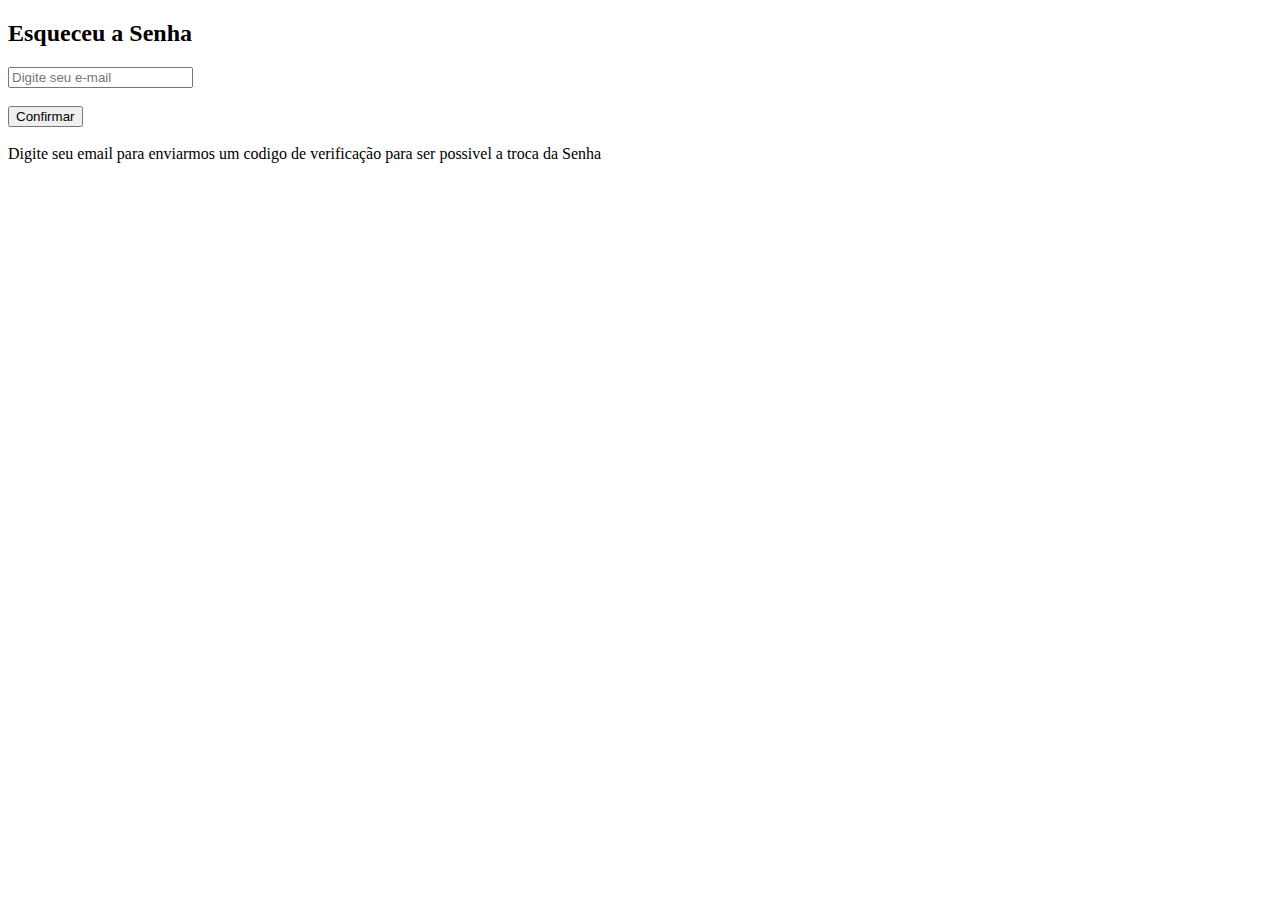
<file: esqueceuSenha.html>
<!DOCTYPE html>
<html lang="en">
<head>
    <meta charset="UTF-8">
    <meta name="viewport" content="width=device-width, initial-scale=1.0">
    <meta http-equiv="X-UA-Compatible" content="ie=edge">
    <title>Esqueceu a Senha</title>
</head>
<body>
        <div class="esqueceuSenha">
            <h2>Esqueceu a Senha</h2>
            <input type="email" placeholder="Digite seu e-mail" id="placeholderEmail"><br><br>
            <button type="button" id="btnConfirmar" onclick="confirmar()">Confirmar</button><br><br>
            <h>Digite seu email para enviarmos um codigo de verificação para ser possivel a troca da Senha</h>
        </div>

        <script>
            function confirmar(){

            }
        </script>
</body>
</html>
</file>
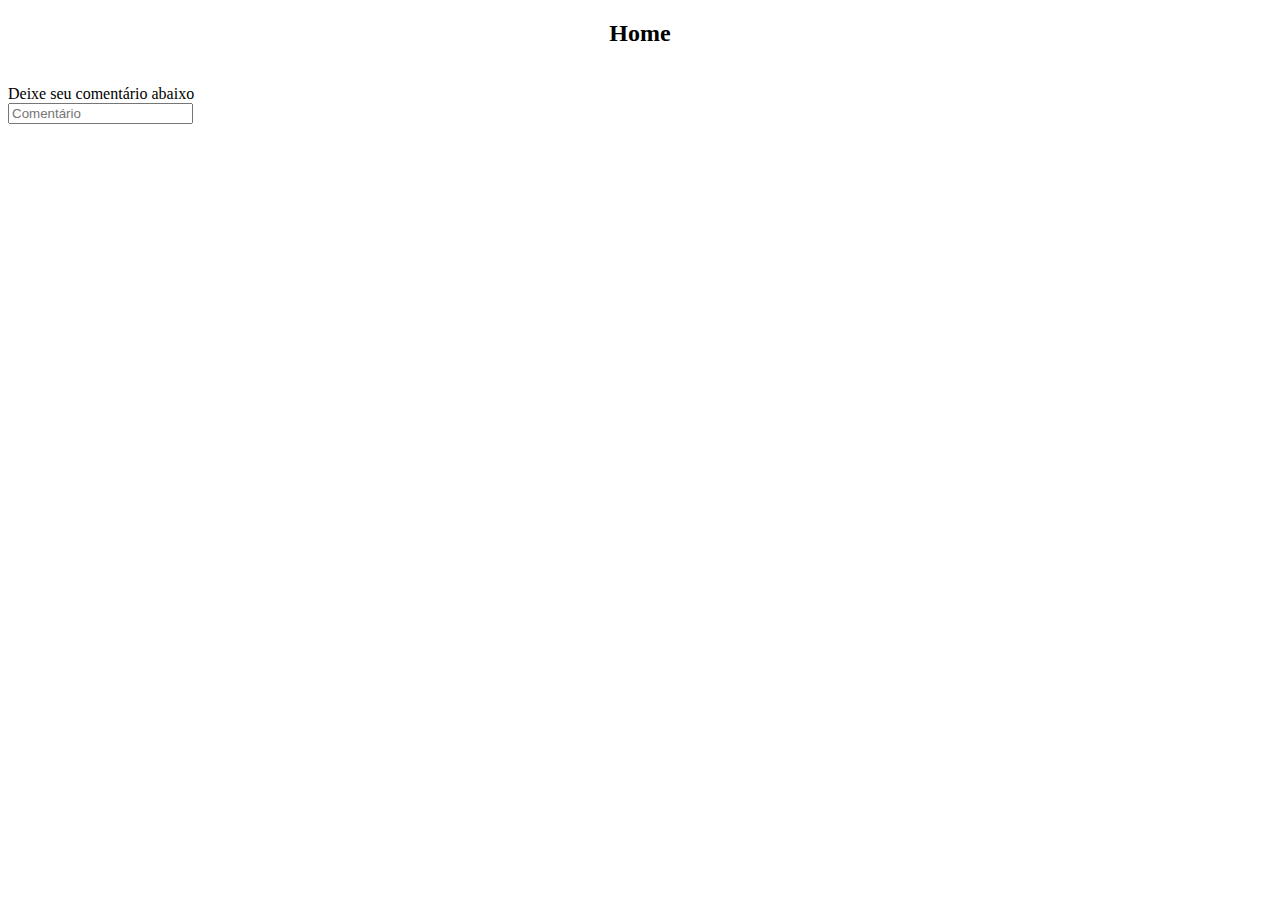
<file: home.html>
<!DOCTYPE html>
<html lang="en">

<head>
    <meta charset="UTF-8">
    <meta name="viewport" content="width=device-width, initial-scale=1.0">
    <title>Home</title>
    <link rel="stylesheet" href="style.css">
</head>

<body>
    <div class="home">
        <h2>Home</h2><br>       
    </div>
    <div class="infos">
        <h>Deixe seu comentário abaixo</h><br>
        <input type="text" placeholder="Comentário" id="placeholdercomentario"><br>
    </div>
</body>

</html>
</file>
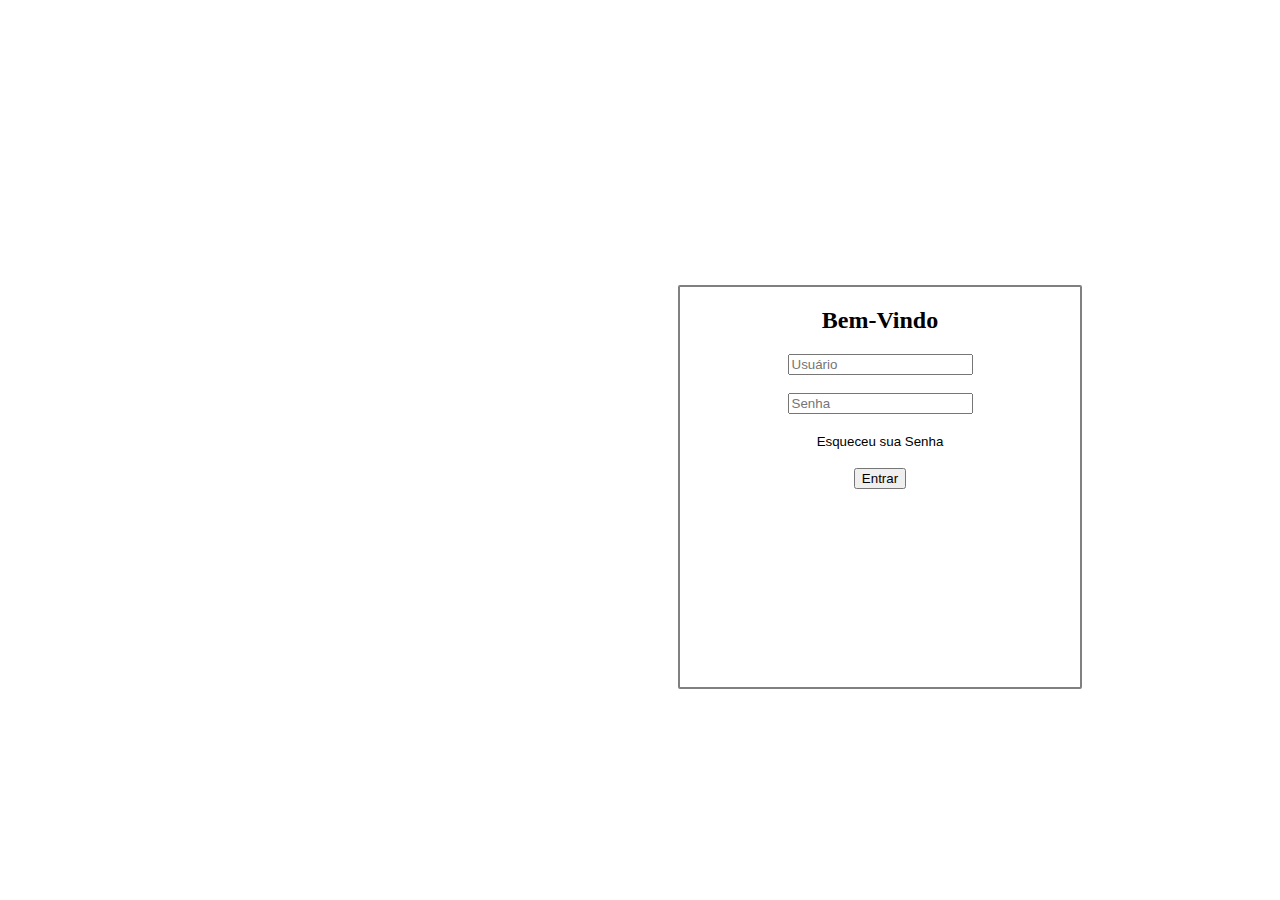
<file: login.html>
<!DOCTYPE html>
<html lang="en">

<head>
    <meta charset="UTF-8">
    <meta name="viewport" content="width=device-width, initial-scale=1.0">
    <title>Pizzaria Julubom</title>
    <link rel="stylesheet" href="style.css">
</head>

<body>
    <div class="caixa-login">
        <h2>Bem-Vindo</h2>
        <input type="text" placeholder="Usuário" id="placeholderUsuario"><br><br>
        <input type="password" placeholder="Senha" id="placeholderSenha"><br><br>
        <button class="link" type="button" id="btnEsqueceuSenha" onclick="esqueceuSenha()">Esqueceu sua Senha</button><br><br>
        <button type="button" id="btnEntrar" onclick="entrar()">Entrar</button>
    </div>

    <script>
        function esqueceuSenha(){
            document.getElementById("btnEsqueceuSenha").onclick = function(){
                location.href = "esqueceuSenha.html"
            }
        }
        function entrar() {
            var x = document.getElementById("placeholderUsuario");
            var y = document.getElementById("placeholderSenha");
            if (x.value == "vinicius" && y.value == "123") {

                document.getElementById("btnEntrar").onclick = function () {
                    location.href = "home.html"
                }
            }
            else {
                return alert("acesso negado"); s
            }
        }

    </script>

</body>

</html>
</file>
<file: style.css>
.caixa-login{
    width: 400px;
    height: 400px;
    margin-top: 285px;
    margin-left: 670px;
    border: 2px gray solid;
    border-radius: 2px;     
    text-align: center;
}
.home{
    margin-top: 10px;
    text-align: center;
}
.infos{
    text-align: left;
    
}
.link{
    background: none;
    border: none;
}
.esqueceuSenha{
    text-align: center;
    margin-left: 100px;
    margin-top: 100px;
}
</file>
